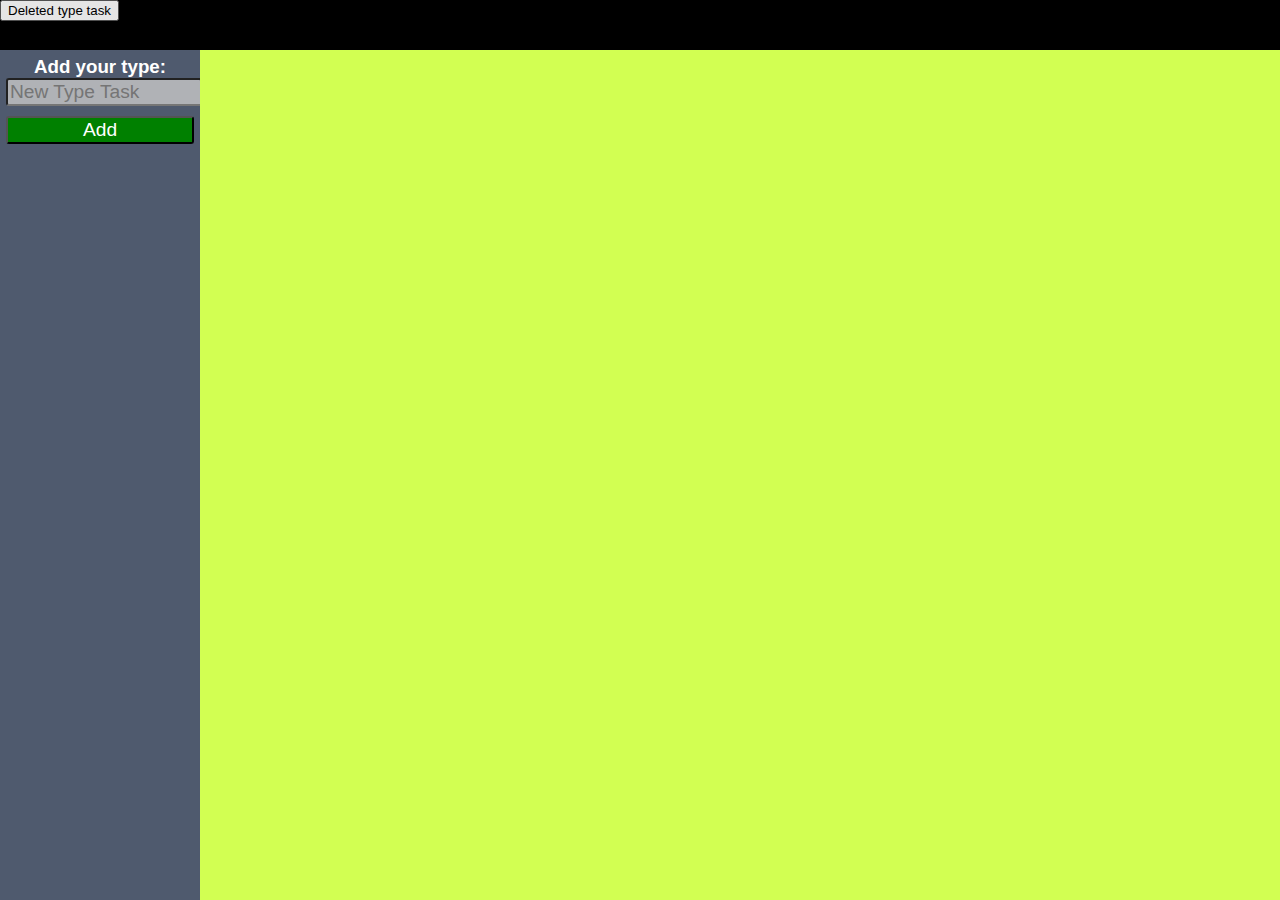
<file: index.html>
﻿<!DOCTYPE html>
<html xmlns="http://www.w3.org/1999/xhtml">
<head>
    <title></title>
     <script src="http://www.parsecdn.com/js/parse-1.3.1.min.js"></script>
    <script src="http://code.jquery.com/jquery-2.0.0.min.js"></script>
    <link href="css/menu.css" rel="stylesheet" type="text/css"/>
    <!--   <link href='menu.css' rel='stylesheet' type='text/css'>-->
    <!--<link href='css/lib.css' rel='stylesheet' type='text/css'/>
    <link href='css/task.css' rel='stylesheet' type='text/css'/>
    <link href='css/table.css' rel='stylesheet' type='text/css'/>-->
    <link href='css/prog_css.css' rel='stylesheet' type='text/css'/>
    <link href="style/menu.css" rel="stylesheet" type="text/css"/>
    <link href="style/add_type_task.css" rel="stylesheet" type="text/css"/>
    <link href="style/header.css" rel="stylesheet" type="text/css"/>
    <link href="style/add_task.css" rel="stylesheet" type="text/css"/>
    <link href="style/add_status.css" rel="stylesheet" type="text/css"/>
    <link href="style/global.css" rel="stylesheet" type="text/css"/>
    <link href="style/center_tasks.css" rel="stylesheet" type="text/css"/>
    <link href="style/edit_problem.css" rel="stylesheet" type="text/css"/>
    <link href="style/deleted_type_task.css" rel="stylesheet" type="text/css"/>

    <link href="http://fonts.googleapis.com/css?family=Open+Sans:400,700,600" rel="stylesheet" type="text/css"/>
    <link href="http://netdna.bootstrapcdn.com/font-awesome/4.1.0/css/font-awesome.min.css" rel="stylesheet"/>
     <script type="text/javascript" src="js/ViewModel/click_events.js"></script>
   
    
    
    
    
</head>
<body>
    <div class="data_refreshing_overlay" >
      <div class="spinner" >
          <div class="spinner"  style="position: relative; width: 0px; z-index: 2000000000; left: 0px; top: 0px;">
              <div style="position: absolute; top: -2px; opacity: 0.7; -webkit-animation: mymove 1s linear infinite;">
                  <div style="transform: rotate(0deg) translate(16px, 0px); " class="bar-circle"></div>
              </div>
              <div style="position: absolute; top: -2px; opacity: 0.7; -webkit-animation: mymove1 1s linear infinite;">
                  <div style="transform: rotate(36deg) translate(16px, 0px);" class="bar-circle"></div>

              </div>
              <div style="position: absolute; top: -2px; opacity: 0.7; -webkit-animation: mymove2 1s linear infinite;">
                  <div style="transform: rotate(72deg) translate(16px, 0px);" class="bar-circle"></div>

              </div>
              <div style="position: absolute; top: -2px; opacity: 0.7; -webkit-animation: mymove3 1s linear infinite;">
                  <div style="transform: rotate(108deg) translate(16px, 0px);" class="bar-circle"></div></div>
              <div style="position: absolute; top: -2px; opacity: 0.7; -webkit-animation: mymove4 1s linear infinite">
                  <div style="transform: rotate(144deg) translate(16px, 0px); " class="bar-circle"></div>

              </div>
              <div style="position: absolute; top: -2px; opacity: 0.7; -webkit-animation: mymove5 1s linear infinite;">
                  <div style="transform: rotate(180deg) translate(16px, 0px);" class="bar-circle"></div>
              </div>
              <div style="position: absolute; top: -2px; opacity: 0.7; -webkit-animation: mymove6 1s linear infinite;">
                  <div style="  transform: rotate(216deg) translate(16px, 0px);" class="bar-circle"></div>

              </div>
              <div style="position: absolute; top: -2px; opacity: 0.7; -webkit-animation: mymove7 1s linear infinite;">
                  <div style="transform: rotate(252deg) translate(16px, 0px);" class="bar-circle"></div>

              </div>
              <div style="position: absolute; top: -2px; opacity: 0.7; -webkit-animation: mymove8 1s linear infinite;">
                  <div style="transform: rotate(288deg) translate(16px, 0px);" class="bar-circle"></div>

              </div>
              <div style="position: absolute; top: -2px; opacity: 0.7; -webkit-animation: mymove9 1s linear infinite;">
                  <div style="transform: rotate(324deg) translate(16px, 0px); " class="bar-circle"></div>

              </div>

          </div>
      </div>
    </div>
    <div id="contentWrapper">

        <div id="contentLeft">
            
        <div class="add_type_task">
            <h3>Add your type:</h3>
            <input data-bind="value: tasks " type="text" placeholder="New Type Task"/>
            <button data-bind="click: addTask " type="button">Add</button>
        </div>
        <ul data-bind="foreach: arraTask  " id="leftNavigation">
            <li>
                <a data-bind="text: tasks, click: $root.print_task " href="#"></a>
            </li>
        </ul>
    </div>
        <div id="contentRight">

            <div class="header">
                <button data-bind="click: delete_tasks">Deleted type task</button>
            </div>
            <div class="center_tasks">
            <ul data-bind="foreach: return_task_some_status_tasks()" class="task">
                <li>
                    <div  class="problem" data-bind="if: boolTask()">
                       <div>Title: <h3 data-bind="text: task_title"></h3></div> 
                        <div>Description:
                            <span data-bind="text: task_description"></span>
                        </div>
                        <div> Estimation:
                            <strong data-bind="text: task_estimation"></strong>
                        </div>
                        <div> Status:
                            <strong data-bind="text: task_status"></strong>
                        </div>
                        <a data-bind="click: $root.remove_task" type="button">x</a>
                        <div>
                            <strong>Created at: </strong><span data-bind="text: createdAt"></span>
                        </div>
                        <div>
                           <strong>Updated at: </strong> <span data-bind="text: updatedAt"></span>
                        </div>
                        <button data-bind="click: $root.edit_task" type="button">Edit</button>
                        
                    </div>
                    <div class="edit_problem" data-bind="ifnot: boolTask">
                        <input type="text" data-bind="value: task_title"/>
                        <textarea style="height: 120px" data-bind="value: task_description"></textarea>
                        <input type="text" data-bind="value: task_estimation"/>
                        <select class="edit_selected_status" data-bind="foreach: $root.return_status_task(), value: task_status">
                            <option data-bind="text: name_status "></option>
                        </select>
                        <button data-bind="click: $root.edit_task" type="button">Save</button>
                    </div>
                </li>
            </ul>
        </div>
              <div data-bind="if: boolTypeTasks" class="add_task">
            <div class="add_new_problem">
                <h3>Add some task</h3>
                <input data-bind="value: task_title" type="text" placeholder="Title Task"/>
                <textarea data-bind="value: task_description" placeholder="Description"></textarea>
                <input data-bind="value: task_estimation" type="text" placeholder="Esti"/>
                <select id="status_ltis"  data-bind="foreach: return_status_task()">
                    <option data-bind="text: name_status"></option>
                </select>
                <button data-bind="click: push_Task">Add</button>
            </div>
            <div class="add_new_status">
                <h3>Add some status</h3>
                <input data-bind="value: name_status" class="add_status" type="text" placeholder="add status" />
                <button data-bind="click: push_status" type="button" class="add_status">add</button>
            </div>
        </div>
            </div>

        </div>
        

        <script type="text/javascript" src="js/update/updateTask.js"></script>
    <script type="text/javascript" src="js/get/getTask.js"></script>
    <script type="text/javascript" src="js/get/getType.js"></script>
    <script type="text/javascript" src="js/get/getStatus.js"></script>
    <script type="text/javascript" src="js/set/saveTask.js"></script>
    <script type="text/javascript" src="js/set/saveType.js"></script>
    <script type="text/javascript" src="js/set/saveStatus.js"></script>
     <script type="text/javascript" src="js/delete/deleteTask.js"></script>
    <script type="text/javascript" src="js/delete/deleteType.js"></script>
    <script type="text/javascript" src="js/delete/deleteStatus.js"></script>
    <script type="text/javascript" src="js/11.js"></script>
    <script type="text/javascript" src="js/11.js"></script>
    <script type="text/javascript" src="js/view_model.js"></script>
    <script type="text/javascript" src="js/getTask.js"></script>
    
    <script type="text/javascript" src="js/menu_js/jquery.ssd-vertical-navigation.js"></script>
    <script type="text/javascript" src="js/menu_js/app.js"></script>
</body>
</html>
</file>
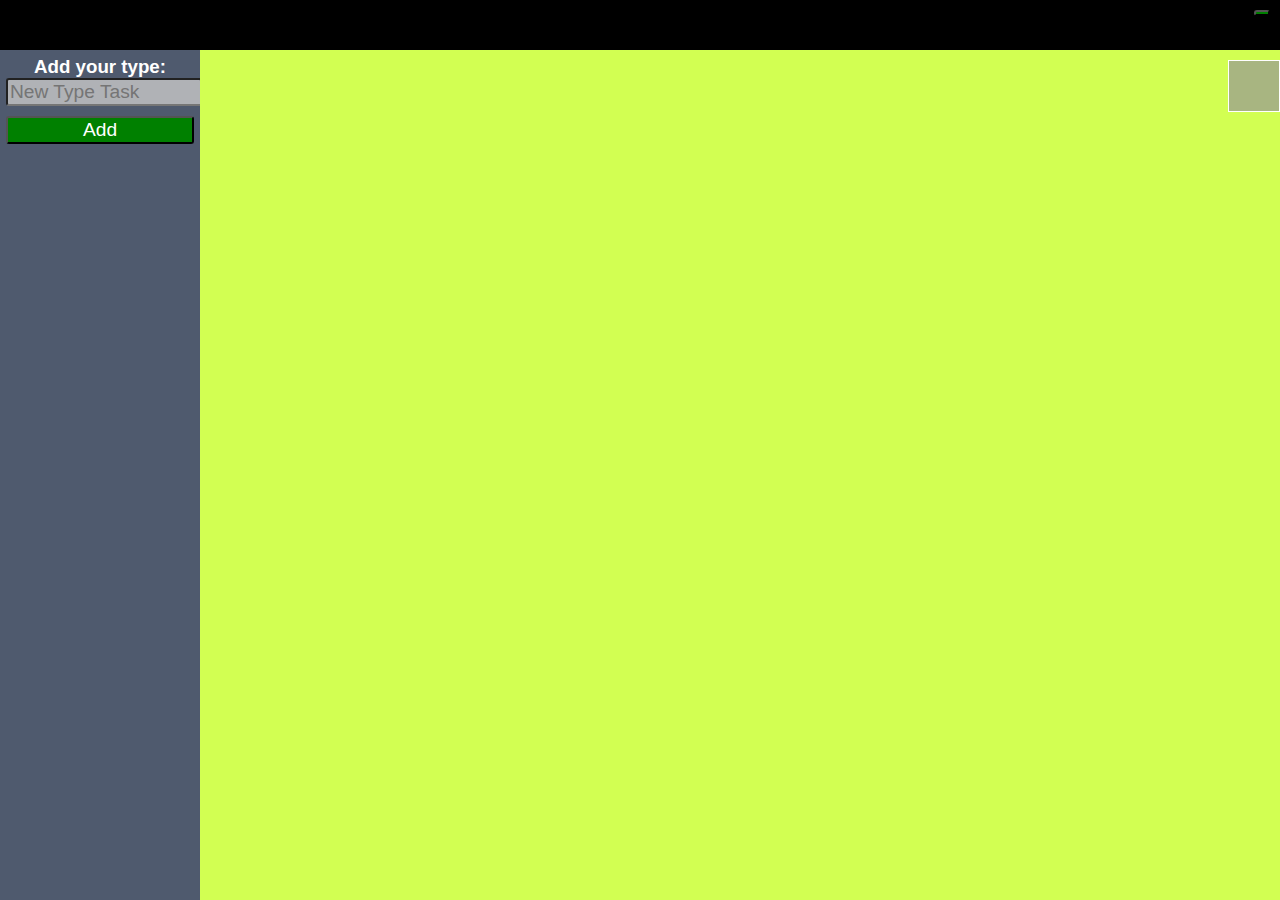
<file: style/index.html>
﻿<!DOCTYPE html>
<html xmlns="http://www.w3.org/1999/xhtml">
<head>
    <title></title>
     <script src="http://www.parsecdn.com/js/parse-1.3.1.min.js"></script>
   <!-- <script src="http://code.jquery.com/jquery-2.0.0.min.js"></script>-->
    <script src="../js/jquery-2.1.1.js"></script>
    <link href="../css/menu.css" rel="stylesheet" type="text/css"/>
    <!--   <link href='menu.css' rel='stylesheet' type='text/css'>-->
    <!--<link href='css/lib.css' rel='stylesheet' type='text/css'/>
    <link href='css/task.css' rel='stylesheet' type='text/css'/>-->
    <link href='../css/table.css' rel='stylesheet' type='text/css'/>
    <link href='../css/prog_css.css' rel='stylesheet' type='text/css'/>
    <link href="menu.css" rel="stylesheet" type="text/css"/>
    <link href="add_type_task.css" rel="stylesheet" type="text/css"/>
    <link href="header.css" rel="stylesheet" type="text/css"/>
    <link href="add_task.css" rel="stylesheet" type="text/css"/>
    <link href="add_status.css" rel="stylesheet" type="text/css"/>
    <link href="global.css" rel="stylesheet" type="text/css"/>
    <link href="center_tasks.css" rel="stylesheet" type="text/css"/>
    <link href="edit_problem.css" rel="stylesheet" type="text/css"/>
    <link href="deleted_type_task.css" rel="stylesheet" type="text/css"/>

    <link href="http://fonts.googleapis.com/css?family=Open+Sans:400,700,600" rel="stylesheet" type="text/css"/>
    <link href="http://netdna.bootstrapcdn.com/font-awesome/4.1.0/css/font-awesome.min.css" rel="stylesheet"/>
     <script type="text/javascript" src="../js/ViewModel/click_events.js"></script>
   
    
    
    
    
</head>
<body>
    <div class="data_refreshing_overlay" >
      <div class="spinner" >
          <div class="spinner"  style="position: relative; width: 0px; z-index: 2000000000; left: 0px; top: 0px;">
              <div style="position: absolute; top: -2px; opacity: 0.7; -webkit-animation: mymove 1s linear infinite;">
                  <div style="transform: rotate(0deg) translate(16px, 0px); " class="bar-circle"></div>
              </div>
              <div style="position: absolute; top: -2px; opacity: 0.7; -webkit-animation: mymove1 1s linear infinite;">
                  <div style="transform: rotate(36deg) translate(16px, 0px);" class="bar-circle"></div>

              </div>
              <div style="position: absolute; top: -2px; opacity: 0.7; -webkit-animation: mymove2 1s linear infinite;">
                  <div style="transform: rotate(72deg) translate(16px, 0px);" class="bar-circle"></div>

              </div>
              <div style="position: absolute; top: -2px; opacity: 0.7; -webkit-animation: mymove3 1s linear infinite;">
                  <div style="transform: rotate(108deg) translate(16px, 0px);" class="bar-circle"></div></div>
              <div style="position: absolute; top: -2px; opacity: 0.7; -webkit-animation: mymove4 1s linear infinite">
                  <div style="transform: rotate(144deg) translate(16px, 0px); " class="bar-circle"></div>

              </div>
              <div style="position: absolute; top: -2px; opacity: 0.7; -webkit-animation: mymove5 1s linear infinite;">
                  <div style="transform: rotate(180deg) translate(16px, 0px);" class="bar-circle"></div>
              </div>
              <div style="position: absolute; top: -2px; opacity: 0.7; -webkit-animation: mymove6 1s linear infinite;">
                  <div style="  transform: rotate(216deg) translate(16px, 0px);" class="bar-circle"></div>

              </div>
              <div style="position: absolute; top: -2px; opacity: 0.7; -webkit-animation: mymove7 1s linear infinite;">
                  <div style="transform: rotate(252deg) translate(16px, 0px);" class="bar-circle"></div>

              </div>
              <div style="position: absolute; top: -2px; opacity: 0.7; -webkit-animation: mymove8 1s linear infinite;">
                  <div style="transform: rotate(288deg) translate(16px, 0px);" class="bar-circle"></div>

              </div>
              <div style="position: absolute; top: -2px; opacity: 0.7; -webkit-animation: mymove9 1s linear infinite;">
                  <div style="transform: rotate(324deg) translate(16px, 0px); " class="bar-circle"></div>

              </div>

          </div>
      </div>
    </div>
    <div class="button_add"></div>
    <!--<img class="background" style="overflow:hidden;"src="http://westyle.ru/uploads/posts/2010-02/1265320839_chalks-suite-1-0-152876194.jpg"/>-->
    <div id="contentWrapper">

        <div id="contentLeft">
            
        <div class="add_type_task">
            <h3>Add your type:</h3>
            <input data-bind="value: tasks " type="text" placeholder="New Type Task"/>
            <button data-bind="click: addTask " type="button">Add</button>
        </div>
        <ul data-bind="foreach: arraTask  " id="leftNavigation">
            <li>
                <a data-bind="text: tasks, click: $root.print_task " href="#"></a>
            </li>
        </ul>
         <!--   <div class="about" data-bind="foreach: return_status_task()">
                <div data-bind="text: $root.same_task($data.name_status) "></div>
            </div>-->
    </div>
        <div id="contentRight">

            <div class="header">
                <!--<button id="hide"></button>-->
                <button data-bind="if: boolTypeTasks , click: delete_tasks" class="deleted_type">Deleted active type task</button>
            </div>
            <div class="center_tasks">
          <div  data-bind="foreach: return_status_task()">
              <div class="table">
                <h2 data-bind="text: $data.name_status"></h2>
                  <a href="#" style="color: red; position: absolute; top: 2px; right: 3px;"
                        data-bind="click: $root.delete_status">X
                  </a>
                <div data-bind="foreach: $root.same_task($data.name_status) " >
                    
                   <div  class="problem" data-bind="if: boolTask()">
                       <div>Title: <h3 data-bind="text: task_title"></h3></div> 
                        <div>Description:
                            <span data-bind="text: task_description"></span>
                        </div>
                        <div> Estimation:
                            <strong data-bind="text: task_estimation"></strong>
                        </div>
                        <div> Status:
                            <strong data-bind="text: task_status"></strong>
                        </div>
                        <a data-bind="click: $root.remove_task" type="button">x</a>
                        <div>
                            <strong>Created at: </strong><span data-bind="text: createdAt"></span>
                        </div>
                        <div>
                           <strong>Updated at: </strong> <span data-bind="text: updatedAt"></span>
                        </div>
                        <button data-bind="enable: !$data.trueEdit, click: $root.edit_task" type="button">Edit</button>
                        
                    </div>
                    <div class="edit_problem" data-bind="ifnot: boolTask">
                        <input type="text" data-bind="value: task_title"/>
                        <textarea style="height: 120px" data-bind="value: task_description"></textarea>
                        <input type="text" data-bind="value: task_estimation"/>
                        <select class="edit_selected_status" data-bind="foreach: $root.return_status_task(), value: $data.last_status">
                            <option data-bind="text: name_status "></option>
                        </select>
                        <button data-bind="click: $root.save_task" type="button">Save</button>
                    </div>
                   </div>
               </div>
            </div>
            </div>
            </div>
        </div>
              <div  class="add_task" data-bind="if: boolTypeTasks">
            <div class="add_new_problem">
                <h3>Add some task</h3>
                <p id="size"></p>
         
                <input data-bind="value: task_title" type="text" placeholder="Title Task"/>
                <textarea data-bind="value: task_description" placeholder="Description"></textarea>
                <input data-bind="value: task_estimation" type="text" placeholder="Esti"/>
                <select id="status_ltis"  data-bind="foreach: return_status_task()">
                    <option data-bind="text: name_status"></option>
                </select>
                <button data-bind="click: push_Task">Add</button>
            </div>
            <div class="add_new_status">
                <h3>Add some status</h3>
                <input data-bind="value: name_status" class="add_status" type="text" placeholder="add status" />
                <button data-bind="click: push_status" type="button" class="add_status">add</button>
            </div>
        </div>
            </div>

        </div>
        

        <script type="text/javascript" src="../js/update/updateTask.js"></script>
    <script type="text/javascript" src="../js/get/getTask.js"></script>
    <script type="text/javascript" src="../js/get/getType.js"></script>
    <script type="text/javascript" src="../js/get/getStatus.js"></script>
    <script type="text/javascript" src="../js/set/saveTask.js"></script>
    <script type="text/javascript" src="../js/set/saveType.js"></script>
    <script type="text/javascript" src="../js/set/saveStatus.js"></script>
     <script type="text/javascript" src="../js/delete/deleteTask.js"></script>
    <script type="text/javascript" src="../js/delete/deleteType.js"></script>
    <script type="text/javascript" src="../js/delete/deleteStatus.js"></script>
    <script type="text/javascript" src="../js/11.js"></script>
    <script type="text/javascript" src="../js/11.js"></script>
    <script type="text/javascript" src="../js/view_model.js"></script>
    <script type="text/javascript" src="../js/getTask.js"></script>
    
    <script type="text/javascript" src="../js/menu_js/jquery.ssd-vertical-navigation.js"></script>
    <script type="text/javascript" src="../js/menu_js/app.js"></script>
</body>
</html>
</file>
<file: css/menu.css>
﻿a
{
    text-decoration: none;
}

h1
{
    margin-top: 0;
}

#contentWrapper
{
    width: 100%;
    height: 100%;
    position: relative;
}

#contentLeft
{
    z-index: 10;
    width: 250px;
    height: 100%;
    position: fixed;
    top: 0;
    left: 0;
    background-color: #283c51;
}

/*#contentRight {
  padding: 1.3rem 2rem;
  margin-left: 250px;
}*/

#leftNavigation
{
    margin: 5rem 0;
}

    #leftNavigation:first-child
    {
        border-top: solid 1px #395673;
    }

    #leftNavigation, #leftNavigation li ul
    {

        list-style: none;
        padding: 0;
    }

        #leftNavigation li a
        {
            font-size: 1.2rem;
            display: block;
            padding: 0.8rem 0.5rem 0.8rem 3rem;
            color: #adadad;
            border-bottom: solid 1px #395673;
            text-overflow: ellipsis;
            overflow: hidden;
            position: relative;
            -webkit-transition: color 0.2s ease;
            transition: color 0.2s ease;
        }
            /*#leftNavigation li a, #leftNavigation li a .leftNavIcon {
  line-height: 120%;
}*/
            #leftNavigation li a .leftNavIcon
            {
                position: absolute;
                top: 0;
                left: 0;
                width: 3rem;
                padding: 0.8rem 0;
                text-align: center;
            }

            #leftNavigation li a:hover
            {
                color: white;
            }
        /*#leftNavigation li ul {
  display: none;
  margin: 0;
  background-color: #17232f;
}
#leftNavigation li ul li a {
  border-bottom: solid 1px #233547;
}
#leftNavigation li ul li:last-child a {
  border-bottom: none;
}
#leftNavigation li ul li.active a {
  color: white;
}*/
        #leftNavigation li.active > a
        {
            color: white;
        }

        #leftNavigation li.active ul
        {
            display: block;
        }

        #leftNavigation > li.active
        {
            background-color: #427c97;
        }
.add_type_task input
{

}
</file>
<file: css/lib.css>
﻿@import url(http://fonts.googleapis.com/css?family=Ubuntu:400,500);
@charset 'UTF-8';
@font-face {
  font-family: 'entypo';
  font-style: 'normal';
  font-weight: 'normal';
  src: url('http://weloveiconfonts.com/api/fonts/entypo/entypo.eot');
  src: url('http://weloveiconfonts.com/api/fonts/entypo/entypo.eot?#iefix') format('eot'), url('http://weloveiconfonts.com/api/fonts/entypo/entypo.woff') format('woff'), url('http://weloveiconfonts.com/api/fonts/entypo/entypo.ttf') format('truetype'), url('http://weloveiconfonts.com/api/fonts/entypo/entypo.svg#entypo') format('svg');
}
/* Sidebar */
.entypo-note:before {
  content: "\266a";
}
.entypo-note-beamed:before {
  content: "\266b";
}
.entypo-music:before {
  content: "\1f3b5";
}
.entypo-search:before {
  content: "\1f50d";
}
.entypo-flashlight:before {
  content: "\1f526";
}
.entypo-mail:before {
  content: "\2709";
}
.entypo-heart:before {
  content: "\2665";
}
.entypo-heart-empty:before {
  content: "\2661";
}
.entypo-star:before {
  content: "\2605";
}
.entypo-star-empty:before {
  content: "\2606";
}
.entypo-user:before {
  content: "\1f464";
}
.entypo-users:before {
  content: "\1f465";
}
.entypo-user-add:before {
  content: "\e700";
}
.entypo-video:before {
  content: "\1f3ac";
}
.entypo-picture:before {
  content: "\1f304";
}
.entypo-camera:before {
  content: "\1f4f7";
}
.entypo-layout:before {
  content: "\268f";
}
.entypo-menu:before {
  content: "\2630";
}
.entypo-check:before {
  content: "\2713";
}
.entypo-cancel:before {
  content: "\2715";
}
.entypo-cancel-circled:before {
  content: "\2716";
}
.entypo-cancel-squared:before {
  content: "\274e";
}
.entypo-plus:before {
  content: "\2b";
}
.entypo-plus-circled:before {
  content: "\2795";
}
.entypo-plus-squared:before {
  content: "\229e";
}
.entypo-minus:before {
  content: "\2d";
}
.entypo-minus-circled:before {
  content: "\2796";
}
.entypo-minus-squared:before {
  content: "\229f";
}
.entypo-help:before {
  content: "\2753";
}
.entypo-help-circled:before {
  content: "\e704";
}
.entypo-info:before {
  content: "\2139";
}
.entypo-info-circled:before {
  content: "\e705";
}
.entypo-back:before {
  content: "\1f519";
}
.entypo-home:before {
  content: "\2302";
}
.entypo-link:before {
  content: "\1f517";
}
.entypo-attach:before {
  content: "\1f4ce";
}
.entypo-lock:before {
  content: "\1f512";
}
.entypo-lock-open:before {
  content: "\1f513";
}
.entypo-eye:before {
  content: "\e70a";
}
.entypo-tag:before {
  content: "\e70c";
}
.entypo-bookmark:before {
  content: "\1f516";
}
.entypo-bookmarks:before {
  content: "\1f4d1";
}
.entypo-flag:before {
  content: "\2691";
}
.entypo-thumbs-up:before {
  content: "\1f44d";
}
.entypo-thumbs-down:before {
  content: "\1f44e";
}
.entypo-download:before {
  content: "\1f4e5";
}
.entypo-upload:before {
  content: "\1f4e4";
}
.entypo-upload-cloud:before {
  content: "\e711";
}
.entypo-reply:before {
  content: "\e712";
}
.entypo-reply-all:before {
  content: "\e713";
}
.entypo-forward:before {
  content: "\27a6";
}
.entypo-quote:before {
  content: "\275e";
}
.entypo-code:before {
  content: "\e714";
}
.entypo-export:before {
  content: "\e715";
}
.entypo-pencil:before {
  content: "\270e";
}
.entypo-feather:before {
  content: "\2712";
}
.entypo-print:before {
  content: "\e716";
}
.entypo-retweet:before {
  content: "\e717";
}
.entypo-keyboard:before {
  content: "\2328";
}
.entypo-comment:before {
  content: "\e718";
}
.entypo-chat:before {
  content: "\e720";
}
.entypo-bell:before {
  content: "\1f514";
}
.entypo-attention:before {
  content: "\26a0";
}
.entypo-alert:before {
  content: "\1f4a5'";
}
.entypo-vcard:before {
  content: "\e722";
}
.entypo-address:before {
  content: "\e723";
}
.entypo-location:before {
  content: "\e724";
}
.entypo-map:before {
  content: "\e727";
}
.entypo-direction:before {
  content: "\27a2";
}
.entypo-compass:before {
  content: "\e728";
}
.entypo-cup:before {
  content: "\2615";
}
.entypo-trash:before {
  content: "\e729";
}
.entypo-doc:before {
  content: "\e730";
}
.entypo-docs:before {
  content: "\e736";
}
.entypo-doc-landscape:before {
  content: "\e737";
}
.entypo-doc-text:before {
  content: "\1f4c4";
}
.entypo-doc-text-inv:before {
  content: "\e731";
}
.entypo-newspaper:before {
  content: "\1f4f0";
}
.entypo-book-open:before {
  content: "\1f4d6";
}
.entypo-book:before {
  content: "\1f4d5";
}
.entypo-folder:before {
  content: "\1f4c1";
}
.entypo-archive:before {
  content: "\e738";
}
.entypo-box:before {
  content: "\1f4e6";
}
.entypo-rss:before {
  content: "\e73a";
}
.entypo-phone:before {
  content: "\1f4dE";
}
.entypo-cog:before {
  content: "\2699";
}
.entypo-tools:before {
  content: "\2692";
}
.entypo-share:before {
  content: "\e73c";
}
.entypo-shareable:before {
  content: "\e73e";
}
.entypo-basket:before {
  content: "\e73d";
}
.entypo-bag:before {
  content: "\1f45c'";
}
.entypo-calendar:before {
  content: "\1f4c5";
}
.entypo-login:before {
  content: "\e740";
}
.entypo-logout:before {
  content: "\e741";
}
.entypo-mic:before {
  content: "\1f3a4";
}
.entypo-mute:before {
  content: "\1f507";
}
.entypo-sound:before {
  content: "\1f50a";
}
.entypo-volume:before {
  content: "\e742";
}
.entypo-clock:before {
  content: "\1f554";
}
.entypo-hourglass:before {
  content: "\23f3";
}
.entypo-lamp:before {
  content: "\1f4a1";
}
.entypo-light-down:before {
  content: "\1f505";
}
.entypo-light-up:before {
  content: "\1f506";
}
.entypo-adjust:before {
  content: "\25d1";
}
.entypo-block:before {
  content: "\1f6ab";
}
.entypo-resize-full:before {
  content: "\e744";
}
.entypo-resize-small:before {
  content: "\e746";
}
.entypo-popup:before {
  content: "\e74c";
}
.entypo-publish:before {
  content: "\e74d";
}
.entypo-window:before {
  content: "\e74e";
}
.entypo-arrow-combo:before {
  content: "\e74f";
}
.entypo-down-circled:before {
  content: "\e758";
}
.entypo-left-circled:before {
  content: "\e759";
}
.entypo-right-circled:before {
  content: "\e75a";
}
.entypo-up-circled:before {
  content: "\e75b";
}
.entypo-down-open:before {
  content: "\e75c";
}
.entypo-left-open:before {
  content: "\e75d";
}
.entypo-right-open:before {
  content: "\e75e";
}
.entypo-up-open:before {
  content: "\e75f";
}
.entypo-down-open-mini:before {
  content: "\e760";
}
.entypo-left-open-mini:before {
  content: "\e761";
}
.entypo-right-open-mini:before {
  content: "\e762";
}
.entypo-up-open-mini:before {
  content: "\e763";
}
.entypo-down-open-big:before {
  content: "\e764";
}
.entypo-left-open-big:before {
  content: "\e765";
}
.entypo-right-open-big:before {
  content: "\e766";
}
.entypo-up-open-big:before {
  content: "\e767";
}
.entypo-down:before {
  content: "\2b07";
}
.entypo-left:before {
  content: "\2b05";
}
.entypo-right:before {
  content: "\27a1";
}
.entypo-up:before {
  content: "\2b06";
}
.entypo-down-dir:before {
  content: "\25be";
}
.entypo-left-dir:before {
  content: "\25c2";
}
.entypo-right-dir:before {
  content: "\25b8";
}
.entypo-up-dir:before {
  content: "\25b4";
}
.entypo-down-bold:before {
  content: "\e4b0";
}
.entypo-left-bold:before {
  content: "\e4ad";
}
.entypo-right-bold:before {
  content: "\e4ae";
}
.entypo-up-bold:before {
  content: "\e4af";
}
.entypo-down-thin:before {
  content: "\2193";
}
.entypo-left-thin:before {
  content: "\2190";
}
.entypo-right-thin:before {
  content: "\2192";
}
.entypo-up-thin:before {
  content: "\2191";
}
.entypo-ccw:before {
  content: "\27f2";
}
.entypo-cw:before {
  content: "\27f3";
}
.entypo-arrows-ccw:before {
  content: "\1f504";
}
.entypo-level-down:before {
  content: "\21b3";
}
.entypo-level-up:before {
  content: "\21b0";
}
.entypo-shuffle:before {
  content: "\1f500";
}
.entypo-loop:before {
  content: "\1f501";
}
.entypo-switch:before {
  content: "\21c6";
}
.entypo-play:before {
  content: "\25b6";
}
.entypo-stop:before {
  content: "\25a0";
}
.entypo-pause:before {
  content: "\2389";
}
.entypo-record:before {
  content: "\26ab";
}
.entypo-to-end:before {
  content: "\23ed";
}
.entypo-to-start:before {
  content: "\23ee";
}
.entypo-fast-forward:before {
  content: "\23e9";
}
.entypo-fast-backward:before {
  content: "\23ea";
}
.entypo-progress-0:before {
  content: "\e768";
}
.entypo-progress-1:before {
  content: "\e769";
}
.entypo-progress-2:before {
  content: "\e76a";
}
.entypo-progress-3:before {
  content: "\e76b";
}
.entypo-target:before {
  content: "\1f3af";
}
.entypo-palette:before {
  content: "\1f3a8";
}
.entypo-list:before {
  content: "\e005";
}
.entypo-list-add:before {
  content: "\e003";
}
.entypo-signal:before {
  content: "\1f4f6";
}
.entypo-trophy:before {
  content: "\1f3c6";
}
.entypo-battery:before {
  content: "\1f50b";
}
.entypo-back-in-time:before {
  content: "\e771";
}
.entypo-monitor:before {
  content: "\1f4bb";
}
.entypo-mobile:before {
  content: "\1f4f1";
}
.entypo-network:before {
  content: "\e776";
}
.entypo-cd:before {
  content: "\1f4bf";
}
.entypo-inbox:before {
  content: "\e777";
}
.entypo-install:before {
  content: "\e778";
}
.entypo-globe:before {
  content: "\1f30e";
}
.entypo-cloud:before {
  content: "\2601";
}
.entypo-cloud-thunder:before {
  content: "\26c8";
}
.entypo-flash:before {
  content: "\26a1";
}
.entypo-moon:before {
  content: "\263d";
}
.entypo-flight:before {
  content: "\2708";
}
.entypo-paper-plane:before {
  content: "\e79b";
}
.entypo-leaf:before {
  content: "\1f342";
}
.entypo-lifebuoy:before {
  content: "\e788";
}
.entypo-mouse:before {
  content: "\e789";
}
.entypo-briefcase:before {
  content: "\1f4bc";
}
.entypo-suitcase:before {
  content: "\e78e";
}
.entypo-dot:before {
  content: "\e78b";
}
.entypo-dot-2:before {
  content: "\e78c";
}
.entypo-dot-3:before {
  content: "\e78d";
}
.entypo-brush:before {
  content: "\e79a";
}
.entypo-magnet:before {
  content: "\e7a1";
}
.entypo-infinity:before {
  content: "\221e";
}
.entypo-erase:before {
  content: "\232b";
}
.entypo-chart-pie:before {
  content: "\e751";
}
.entypo-chart-line:before {
  content: "\1f4c8";
}
.entypo-chart-bar:before {
  content: "\1f4ca";
}
.entypo-chart-area:before {
  content: "\1f53e";
}
.entypo-tape:before {
  content: "\2707";
}
.entypo-graduation-cap:before {
  content: "\1f393";
}
.entypo-language:before {
  content: "\e752";
}
.entypo-ticket:before {
  content: "\1f3ab";
}
.entypo-water:before {
  content: "\1f4a6";
}
.entypo-droplet:before {
  content: "\1f4a7";
}
.entypo-air:before {
  content: "\e753";
}
.entypo-credit-card:before {
  content: "\1f4b3";
}
.entypo-floppy:before {
  content: "\1f4be";
}
.entypo-clipboard:before {
  content: "\1f4cb";
}
.entypo-megaphone:before {
  content: "\1f4e3";
}
.entypo-database:before {
  content: "\e754";
}
.entypo-drive:before {
  content: "\e755";
}
.entypo-bucket:before {
  content: "\e756";
}
.entypo-thermometer:before {
  content: "\e757";
}
.entypo-key:before {
  content: "\1f511";
}
.entypo-flow-cascade:before {
  content: "\e790";
}
.entypo-flow-branch:before {
  content: "\e791";
}
.entypo-flow-tree:before {
  content: "\e792";
}
.entypo-flow-line:before {
  content: "\e793";
}
.entypo-flow-parallel:before {
  content: "\e794";
}
.entypo-rocket:before {
  content: "\1f680";
}
.entypo-gauge:before {
  content: "\e7a2";
}
.entypo-traffic-cone:before {
  content: "\e7a3";
}
.entypo-cc:before {
  content: "\e7a5";
}
.entypo-cc-by:before {
  content: "\e7a6";
}
.entypo-cc-nc:before {
  content: "\e7a7";
}
.entypo-cc-nc-eu:before {
  content: "\e7a8";
}
.entypo-cc-nc-jp:before {
  content: "\e7a9";
}
.entypo-cc-sa:before {
  content: "\e7aa";
}
.entypo-cc-nd:before {
  content: "\e7ab";
}
.entypo-cc-pd:before {
  content: "\e7ac";
}
.entypo-cc-zero:before {
  content: "\e7ad";
}
.entypo-cc-share:before {
  content: "\e7ae";
}
.entypo-cc-remix:before {
  content: "\e7af";
}
.entypo-github:before {
  content: "\f300";
}
.entypo-github-circled:before {
  content: "\f301";
}
.entypo-flickr:before {
  content: "\f303";
}
.entypo-flickr-circled:before {
  content: "\f304";
}
.entypo-vimeo:before {
  content: "\f306";
}
.entypo-vimeo-circled:before {
  content: "\f307";
}
.entypo-twitter:before {
  content: "\f309";
}
.entypo-twitter-circled:before {
  content: "\f30a";
}
.entypo-facebook:before {
  content: "\f30c";
}
.entypo-facebook-circled:before {
  content: "\f30d";
}
.entypo-facebook-squared:before {
  content: "\f30e";
}
.entypo-gplus:before {
  content: "\f30f";
}
.entypo-gplus-circled:before {
  content: "\f310";
}
.entypo-pinterest:before {
  content: "\f312";
}
.entypo-pinterest-circled:before {
  content: "\f313";
}
.entypo-tumblr:before {
  content: "\f315";
}
.entypo-tumblr-circled:before {
  content: "\f316";
}
.entypo-linkedin:before {
  content: "\f318";
}
.entypo-linkedin-circled:before {
  content: "\f319";
}
.entypo-dribbble:before {
  content: "\f31b";
}
.entypo-dribbble-circled:before {
  content: "\f31c";
}
.entypo-stumbleupon:before {
  content: "\f31e";
}
.entypo-stumbleupon-circled:before {
  content: "\f31f";
}
.entypo-lastfm:before {
  content: "\f321";
}
.entypo-lastfm-circled:before {
  content: "\f322";
}
.entypo-rdio:before {
  content: "\f324";
}
.entypo-rdio-circled:before {
  content: "\f325";
}
.entypo-spotify:before {
  content: "\f327";
}
.entypo-spotify-circled:before {
  content: "\f328";
}
.entypo-qq:before {
  content: "\f32a";
}
.entypo-instagrem:before {
  content: "\f32d";
}
.entypo-dropbox:before {
  content: "\f330";
}
.entypo-evernote:before {
  content: "\f333";
}
.entypo-flattr:before {
  content: "\f336";
}
.entypo-skype:before {
  content: "\f339";
}
.entypo-skype-circled:before {
  content: "\f33a";
}
.entypo-renren:before {
  content: "\f33c";
}
.entypo-sina-weibo:before {
  content: "\f33f";
}
.entypo-paypal:before {
  content: "\f342";
}
.entypo-picasa:before {
  content: "\f345";
}
.entypo-soundcloud:before {
  content: "\f348";
}
.entypo-mixi:before {
  content: "\f34b";
}
.entypo-behance:before {
  content: "\f34e";
}
.entypo-google-circles:before {
  content: "\f351";
}
.entypo-vkontakte:before {
  content: "\f354";
}
.entypo-smashing:before {
  content: "\f357";
}
.entypo-sweden:before {
  content: "\f601";
}
.entypo-db-shape:before {
  content: "\f600";
}
.entypo-logo-db:before {
  content: "\f603";
}

/* The "Wattpad" logo font
 * Wattpad is copyright (c) 2013 Wattpad, Inc.
 */
@font-face {
  font-family: 'HandelGothicNu';
  font-style: 'normal';
  font-weight: 'normal';
  src: url('https://dl.dropboxusercontent.com/u/64677443/HandelGothicNu.ttf') format('ttf');
}
.wattpad-logo:before {
  content: "w";
}

@font-face {
  font-family: 'zocial';
  font-style: 'normal';
  font-weight: 'normal';
  src: url('http://weloveiconfonts.com/api/fonts/zocial/zocial-regular-webfont.eot');
  src: url('http://weloveiconfonts.com/api/fonts/zocial/zocial-regular-webfont.eot?#iefix') format('eot'), url('http://weloveiconfonts.com/api/fonts/zocial/zocial-regular-webfont.woff') format('woff'), url('http://weloveiconfonts.com/api/fonts/zocial/zocial-regular-webfont.ttf') format('truetype'), url('http://weloveiconfonts.com/api/fonts/zocial/zocial-regular-webfont.svg#zocialregular') format('svg');
}
.zocial-acrobat:before {
  content: "\00E3";
}
.zocial-amazon:before {
  content: "a";
}
.zocial-android:before {
  content: "&";
}
.zocial-angellist:before {
  content: "\00D6";
}
.zocial-aol:before {
  content: "\"";
}
.zocial-appnet:before {
  content: "\00E1";
}
.zocial-appstore:before {
  content: "A";
}
.zocial-bitbucket:before {
  content: "\00E9";
}
.zocial-bitcoin:before {
  content: "2";
}
.zocial-blogger:before {
  content: "B";
}
.zocial-buffer:before {
  content: "\00E5";
}
.zocial-call:before {
  content: "7";
}
.zocial-cal:before {
  content: ".";
}
.zocial-cart:before {
  content: "\00C9";
}
.zocial-chrome:before {
  content: "[";
}
.zocial-cloudapp:before {
  content: "c";
}
.zocial-creativecommons:before {
  content: "C";
}
.zocial-delicious:before {
  content: "#";
}
.zocial-digg:before {
  content: ";";
}
.zocial-disqus:before {
  content: "Q";
}
.zocial-dribbble:before {
  content: "D";
}
.zocial-dropbox:before {
  content: "d";
}
.zocial-drupal:before {
  content: "\00E4";
}
.zocial-dwolla:before {
  content: "\00E0";
}
.zocial-email:before {
  content: "]";
}
.zocial-eventasaurus:before {
  content: "v";
}
.zocial-eventbrite:before {
  content: "|";
}
.zocial-eventful:before {
  content: "'";
}
.zocial-evernote:before {
  content: "E";
}
.zocial-facebook:before {
  content: "f";
}
.zocial-fivehundredpx:before {
  content: "0";
}
.zocial-flattr:before {
  content: "%";
}
.zocial-flickr:before {
  content: "F";
}
.zocial-forrst:before {
  content: ":";
}
.zocial-foursquare:before {
  content: "4";
}
.zocial-github:before {
  content: "g";
}
.zocial-gmail:before {
  content: "m";
}
.zocial-google:before {
  content: "G";
}
.zocial-googleplay:before {
  content: "h";
}
.zocial-googleplus:before {
  content: "+";
}
.zocial-gowalla:before {
  content: "@";
}
.zocial-grooveshark:before {
  content: "8";
}
.zocial-guest:before {
  content: "?";
}
.zocial-html5:before {
  content: "5";
}
.zocial-ie:before {
  content: "6";
}
.zocial-instagram:before {
  content: "\00DC";
}
.zocial-instapaper:before {
  content: "I";
}
.zocial-intensedebate:before {
  content: "{";
}
.zocial-itunes:before {
  content: "i";
}
.zocial-klout:before {
  content: "K";
}
.zocial-lanyrd:before {
  content: "-";
}
.zocial-lastfm:before {
  content: "l";
}
.zocial-linkedin:before {
  content: "L";
}
.zocial-macstore:before {
  content: "^";
}
.zocial-meetup:before {
  content: "M";
}
.zocial-myspace:before {
  content: "_";
}
.zocial-ninetyninedesigns:before {
  content: "9";
}
.zocial-openid:before {
  content: "o";
}
.zocial-opentable:before {
  content: "\00C7";
}
.zocial-paypal:before {
  content: "$";
}
.zocial-pinboard:before {
  content: "n";
}
.zocial-pinterest:before {
  content: "1";
}
.zocial-plancast:before {
  content: "P";
}
.zocial-plurk:before {
  content: "j";
}
.zocial-pocket:before {
  content: "\00E7";
}
.zocial-podcast:before {
  content: "`";
}
.zocial-posterous:before {
  content: "~";
}
.zocial-print:before {
  content: "\00D1";
}
.zocial-quora:before {
  content: "q";
}
.zocial-reddit:before {
  content: ">";
}
.zocial-rss:before {
  content: "R";
}
.zocial-scribd:before {
  content: "}";
}
.zocial-skype:before {
  content: "S";
}
.zocial-smashing:before {
  content: "*";
}
.zocial-songkick:before {
  content: "k";
}
.zocial-soundcloud:before {
  content: "s";
}
.zocial-spotify:before {
  content: "=";
}
.zocial-statusnet:before {
  content: "\00E2";
}
.zocial-steam:before {
  content: "b";
}
.zocial-stripe:before {
  content: "\00A3";
}
.zocial-stumbleupon:before {
  content: "/";
}
.zocial-tumblr:before {
  content: "t";
}
.zocial-twitter:before {
  content: "T";
}
.zocial-viadeo:before {
  content: "H";
}
.zocial-vimeo:before {
  content: "V";
}
.zocial-vk:before {
  content: "N";
}
.zocial-weibo:before {
  content: "J";
}
.zocial-wikipedia:before {
  content: ",";
}
.zocial-windows:before {
  content: "W";
}
.zocial-wordpress:before {
  content: "w";
}
.zocial-xing:before {
  content: "X";
}
.zocial-yahoo:before {
  content: "Y";
}
.zocial-yelp:before {
  content: "y";
}
.zocial-youtube:before {
  content: "U";
}
* {
  font-family: 'Ubuntu', sans-serif;
  -webkit-transition: all 0.2s ease-out;
  -moz-transition: all 0.2s ease-out;
  -ms-transition: all 0.2s ease-out;
  -o-transition: all 0.2s ease-out;
  transition: all 0.2s ease-out;
  -webkit-box-sizing: border-box;
  -moz-box-sizing: border-box;
  box-sizing: border-box;
  position: relative;
}
[class*="entypo-"]:before {
  font-family: 'entypo', sans-serif;
}
[class*="zocial-"]:before {
  font-family: 'zocial', sans-serif;
}

/* Body "Theme" */
body {
  margin: 0;
  padding: 0;
}

/* Parallax Background
 * TODO: Make Background Dynamic
 */
.background {
  background: url("http://fc00.deviantart.net/fs71/i/2010/182/e/7/part_of_field_by_k1ffy.jpg") repeat;
  position: fixed;
  width: 100%;
  height: 300%;
  background-size:100%;
  background-repeat:no-repeat;
  top: 0;
  left: 0;
  z-index: -1
}

/* Navigation and misc */
#main-content {
  position: absolute;
  top:90px;
  left: 55px;
  right: 0px;
  height: 100%;
  padding: 10px;
}
#main-navigation {
  position: fixed;
  top: 40px;
  left: 0px;
  min-width: 5px;
  max-width: 55px;
  height: 100%;
  background-color: #F80;
  overflow: hidden;
  box-shadow: 0 0 10px rgba(0,0,0,0.3);
}
#main-navigation ul {
  list-style: none;
  padding: 0px;
}
#main-navigation ul li {
  white-space: nowrap;
}
#main-navigation ul li a {
  display: inline-block;
  text-decoration: none;
  font-size: 20px;
  color: #FFF;
  height: 55px;
  line-height: 55px;
  padding-right: 30px;
  width: 100%;
}
#main-navigation ul li a:before {
  display: inline-block;
  font-size: 30px;
  color: #FFF;
  width: 55px;
  text-align: center;
  line-height: 55px;
  -webkit-transition: all 0.2s ease-out;
  -moz-transition: all 0.2s ease-out;
  -ms-transition: all 0.2s ease-out;
  -o-transition: all 0.2s ease-out;
  transition: all 0.2s ease-out;
}
#main-navigation ul li a:hover {
  background-color: rgba(255, 255, 255, 0.8);
  color: #F80;
}
#main-navigation ul li a:hover:before {
  color: #F80;
}
#main-navigation ul li a.active-tab {
  background-color: #FFF;
  color: #F80;
}
#main-navigation ul li a.active-tab:before {
  color: #F80;
}
#main-navigation:hover {
  max-width: 200px;
  -webkit-box-shadow: 0 0 10px #995200;
  -moz-box-shadow: 0 0 10px #995200;
  box-shadow: 0 0 10px #995200;
}

/* Content */

.paper {
  background: #fff;
  box-shadow: 0 0 10px rgba(0,0,0,0.3);
  margin: 26px auto 0;
  max-width: 900px;
  min-height: 300px;
  padding: 24px;
  position: relative;
  width: 80%;
  line-height: 200%;
}

.paper h1 {
  text-align: center;
}
.paper:before, .paper:after {
  content: "";
  height: 98%;
  position: absolute;
  width: 100%;
  z-index: -1;
}
.paper:before {
  background: #fafafa;
  box-shadow: 0 0 8px rgba(0,0,0,0.2);
  left: -5px;
  top: 4px;
  transform: rotate(-2.5deg);
}
    .paper:after
    {
        background: #f6f6f6;
        box-shadow: 0 0 3px rgba(0,0,0,0.2);
        right: -3px;
        top: 1px;
        transform: rotate(1.4deg);
    }
</file>
<file: css/task.css>
﻿.task
{
    width: 100%;
    min-height: 100px;
    background-color: white;
    margin: 5px 0px 10px 0px;
    border-top: 1px dotted black;
    border-bottom: 1px dotted black;
}

    .task *
    {
        margin: 0;
    }

    .task p
    {
        margin-top: 5px;
        margin-left: 5px;
    }

    .task .title
    {
        font-weight: 500;
        font-size: 1.2em;
        text-align: center;
    }

    .task .created_on
    {
        display: inline-block;
    }

    .task .updated_on
    {
        display: inline-block;
        float: right;
    }

h1, h2
{
    margin: 0;
    text-align: center;
}

.add_new textarea
{
    width: 90%;
    margin: 2px;
}

.add_new input
{
    width: 90%;
    margin: 2px;
}

.est_wrap
{
    font-weight: 700;
}

.btn
{
    font-size: 1.1em;
    padding: 4px 22px 4px 20px;
    float: left;
    margin-left: 5px;
    border: 1px solid #999999;
    border-radius: 3px;
    background-color: lightgreen;
}

.type, .type1
{
    height: 40px;
    width: 100%;
    padding: 0;
}

    .type > li
    {height: 40px;
        width: 30%;
        display: inline-block;
        padding: 0;
        padding-top: 2px;
        padding-left: 3px;
        padding-bottom: 3px;
        margin: 2px;
        font-size: 0.87em;
        color: white;
        border-bottom: solid 1px white;
        text-overflow: ellipsis;
        overflow: hidden;
        position: relative;
        -webkit-transition: color 0.2s ease;
        transition: color 0.2s ease;
    }

.red_b
{
    border-top-left-radius: 5px;
    border-top-right-radius: 5px;
    border: none;
    background-color: #1A237E;
}

.type1 .red_b
{
    height: 40px;
    background-color: #1A237E;
}

.type1 > li
{
    width: 32%;
    display: inline-block;
    padding: 0;
    padding-top: 5px;
    font-size:1.05em;
    padding-left: 5px;
    margin: 0;
    
    color: white;
    border-bottom: solid 1px white;
    text-overflow: ellipsis;
    overflow: hidden;
    position: relative;
    -webkit-transition: color 0.2s ease;
    transition: color 0.2s ease;
}

    .type1 > li:hover
    {
        cursor: pointer;
    }

.type > li:hover
{
    cursor: pointer;
}

.left_menu
{
    border-bottom-left-radius: 5px;
    border-top-left-radius: 5px;
    float: left;
    height: 550px;
    width: 300px;
    position: fixed;
    top: 50px;
    left: 980px;
    background-color: #90A4AE;
}

.inputs
{
    width: 100%;
    margin: 0;
}

.leftNavIcon
{
    width: 3rem;
    text-align: center;
}

.type i
{
    margin-top: 2px;
    margin-left: 16px;
}



.red_b i
{
    text-align: center;
}
</file>
<file: css/table.css>
﻿.center_tasks>div{
    display: table;
    overflow: auto;
    border-collapse : separate;
    border-spacing : 5px;
    margin-left: 40px;
    padding-right: 350px;


    align-items: flex-start;

    display: flex;
    flex-direction: row;
    margin-bottom: 10px;
    overflow-x: auto;
    padding-bottom: 10px;
    position: absolute;
    top: 60;
    right: 300;
    bottom: 4;
    left: 300;
}
.table h2{
    text-align: center;
}

.table
{
    border: 3px solid #47598F;
    background-color: #D7D7D7;
    width: 300px;

    min-width: 300px;
    border-radius: 5px;
    font-size:1em;
    display: table-cell;
    top: 0;

    display: flex;
    flex-direction: column;
    flex: 0 0 260px;
    margin: 0 5px;
    padding: 4px 3px 3px;
    position: relative;
}
.header
{
    width:1130px;
    margin:0px 0px 0px 0px;
    float:left;
    height:50px;
    background:#000;

}
.wrapper_t
{
    padding-left:150px;
    margin:0px 0px 0px 250px;
    float:left;
    width:1130px;
    min-height: 600px;
    background-color: #D7D7D7;
}

.menu
{
    /*display: inline-block;*/
    margin-right: 30px;
    width: 150px;
    margin:5px;
    float: left;
    height: 600px;
    background-color: #D7D7D7;
}
.wrapper
{

}
</file>
<file: css/prog_css.css>
﻿div.progress {
  margin: 50px;
  padding: 0;
  width: 540px;
  height: 20px;
  background-color: #eef;
  border: 2px solid black;
}

div.progressIndicator {
  margin: 0;
  padding: 0;
  background-color: #fbcb46;
  position: relative;
  top: 0;
  left: 0px;

  width: 10%;
  height: 100%;
}
  
div.progressVal  {
  position: relative;
  top: -18px;
  margin: 0;
  padding: 0;
  height: 20px;
  text-align: center;
  font-weight: bold;
}

.hidden {
  position: absolute !important;
  top: -20em;
  left: -200em;
}

.focus {
  background-color: #eee !important;
}



.data_refreshing_overlay{

position: fixed;
top: 0px;
left: 0px;
min-height:680px;
bottom:0px;
z-index: 20;
width: 100%;
background-color: rgba(0,0,0,0.7);
}

.data_refreshing_overlay .spinner{
position: absolute;
top: 50%;
left: 50%;
z-index: 1;}

@-webkit-keyframes mymove{
    0% {opacity: 0;}
}
@-webkit-keyframes mymove1 {
    10% {opacity: 0;}
}
@-webkit-keyframes mymove2 {
    20% {opacity: 0;}
}
@-webkit-keyframes mymove3 {
    30% {opacity: 0;}
}
@-webkit-keyframes mymove4 {
    40% {opacity: 0;}
}
@-webkit-keyframes mymove5 {
    50% {opacity: 0;}
}
@-webkit-keyframes mymove6 {
    60% {opacity: 0;}
}

@-webkit-keyframes mymove7 {
    70% {opacity: 0;}
}
@-webkit-keyframes mymove8 {
    80% {opacity: 0;}
}
@-webkit-keyframes mymove9 {
    90% {opacity: 0;}
}

.bar-circle{position: absolute;
 width: 25px;
 height: 7px; 
box-shadow: rgba(0, 0, 0, 0.0980392) 0px 0px 1px;
transform-origin: left 50% 0px; 
 border-top-left-radius: 6px;
  border-top-right-radius: 6px; 
border-bottom-right-radius: 6px; 
border-bottom-left-radius: 6px;
 background-color: rgb(255, 255, 255);}
</file>
<file: style/menu.css>
﻿a
{
    text-decoration: none;
}

h1
{
    margin-top: 0;
}

#contentWrapper
{
    width: 100%;
    height: 100%;
    position: relative;
}

#contentLeft
{
    z-index: 10;
    width: 200px;
    height: 100%;
    position: fixed;
    top: 0;
    left: 0;
    background-color: #4f5a6e;
    /*#283c51;*/
    overflow-y: auto;
    max-width: 20%;
}

#contentRight {
   
/* height: 100%;
    width: 100%;
    overflow: hidden;*/
    width: 100%;
}

#leftNavigation
{
    margin: 5rem 0;
}

    #leftNavigation:first-child
    {
        border-top: 1px solid #1ba8ed;
    }

    #leftNavigation, #leftNavigation li ul
    {
        list-style: none;
        padding: 0;
    }

        #leftNavigation li a
        {
         
            display: block;
            padding: 0.8rem 0.5rem 0.8rem 3rem;
            color: #cfcfcf;
            border-bottom:1px solid #1ba8ed;
            text-overflow: ellipsis;
            overflow: hidden;
            position: relative;
            -webkit-transition: color 0.2s ease;
            transition: color 0.2s ease;
        }
            /*#leftNavigation li a, #leftNavigation li a .leftNavIcon {
  line-height: 120%;
}*/
            #leftNavigation li a .leftNavIcon
            {
                position: absolute;
                top: 0;
                left: 0;
                width: 3rem;
                padding: 0.8rem 0;
                text-align: center;
            }

            #leftNavigation li a:hover
            {
                color: white;
            }
        /*#leftNavigation li ul {
  display: none;
  margin: 0;
  background-color: #17232f;
}
#leftNavigation li ul li a {
  border-bottom: solid 1px #233547;
}
#leftNavigation li ul li:last-child a {
  border-bottom: none;
}
#leftNavigation li ul li.active a {
  color: white;
}*/
        #leftNavigation li.active > a
        {
            color: white;
        }

        #leftNavigation li.active ul
        {
            display: block;
        }

        #leftNavigation > li.active
        {
            background-color: #649fa9;
        }
</file>
<file: style/add_type_task.css>
.add_type_task
{
    width: 94%;
    position: relative;
    padding: 3%;
    margin-top: 50px;
}

    .add_type_task input
    {
        width: 100%;
        font-size: 1.2em;
        border-radius: 3px;
        background-color: RGBA(200,200,200,0.8);
        color: #000;
    }

    .add_type_task button
    {
        width: 94%;
        position: absolute;
        margin-top: 10px;
        font-size: 1.2em;
        border-radius: 3px;
        background-color: green;
        color: #ffffff;
    }

.main
{
    float: left;
    width: 100%;
    height: 100%;
    background-color: #666;
    margin: 50px 150px 0 0;
}
.cont_left_header
{
    color:#fff;
}
</file>
<file: style/header.css>
body{
    margin: 0 ;
    height: 100%;
    word-break: break-all;
}
.header{
    position:fixed;
    top:0;
    z-index:11;
    width: 100%;
    height: 50px;
    /*background-color: #424b5f;*/
    background-color: #000000;
}
</file>
<file: style/add_task.css>
.add_task{
    border-bottom-left-radius: 5px;
    border-top-left-radius: 5px;
    float: right;
    width: 320px;
    max-width: 25%;
    position: fixed;
    overflow: hidden;
    
    top: 55px;
    right: 0px;
    background-color: rgba(200,200,200,0.7);
    box-shadow: 0 0 10px rgba(0,0,0,0.5); /* Параметры тени */;


}

.add_task input,.add_task textarea,.add_task select,.add_task button{
    
    margin:5px auto;
    padding:10px;border: none;
}
.add_new_problem,.add_new_status{
    background-color: rgba(150,150,150,0.6);
    padding: 5%;
    border: 1px solid #ffffff;
  font-size:1.1em;
    box-shadow: 0 0 10px rgba(0,0,0,0.5); /* Параметры тени */;
    margin-bottom: 20px;
}
.add_new_problem >input ,.add_new_problem >textarea,.add_new_problem >select,.add_new_problem >button{
    display: block;
    width: 80%;
    padding: 0 5%;
    resize: none;
    margin:5px auto;
    padding:10px;
    text-align: center;
    background-color: RGBA(0,0,0,0.4);
    border-radius: 5px;
    margin: 6px auto;
    color: #ffffff;
}
h3{
    color: #ffffff;
    text-align: center;
}
.button_add
{
    position:fixed;
    top:60px;
    right:0;
    height:50px;
    width:50px;
    background-color:rgba(150,150,150,0.7);
    border: 1px solid #ffffff;
}
</file>
<file: style/add_status.css>
.add_new_status > input{
    width: 60%;
    border-radius:5px;
    background-color: RGBA(0,0,0,0.2);
    color: #ffffff;
    border: none;
   
}
.add_new_status > button{
    width: 30%;
    background-color: RGBA(0,0,0,0.2);
    color: #ffffff;
    border-radius: 5px;
  
}
</file>
<file: style/global.css>
button
{
    cursor: pointer;
}

body
{
    background-attachment:fixed;
    /*background-color: #98f4ab;*/
    background: rgb(210,255,82); /* Old browsers */
    /*background: -moz-linear-gradient(left, rgba(210,255,82,1) 0%, rgba(145,232,66,1) 100%); *//* FF3.6+ */
    /*background: -webkit-gradient(linear, left top, right top, color-stop(0%,rgba(210,255,82,1)), color-stop(100%,rgba(145,232,66,1))); *//* Chrome,Safari4+ */
    /*background: -webkit-linear-gradient(left, rgba(210,255,82,1) 0%,rgba(145,232,66,1) 100%); *//* Chrome10+,Safari5.1+ */
    /*background: -o-linear-gradient(left, rgba(210,255,82,1) 0%,rgba(145,232,66,1) 100%); *//* Opera 11.10+ */
    /*background: -ms-linear-gradient(left, rgba(210,255,82,1) 0%,rgba(145,232,66,1) 100%); *//* IE10+ */
    /*background: linear-gradient(to right, rgba(210,255,82,1) 0%,rgba(145,232,66,1) 100%); *//* W3C */
    /*filter: progid:DXImageTransform.Microsoft.gradient( startColorstr='#d2ff52', endColorstr='#91e842',GradientType=1 ); *//* IE6-9 */
    /*max-width:1200px;*/
    margin: 0 auto;
}

*
{
    font-family: "PT Sans",Helvetica,Arial,sans-serif;
}

.background
{
    position: fixed;
    top: 0;
    left: 0;
}
</file>
<file: style/center_tasks.css>
.center_tasks{
   
    margin-left:170px;
    height: 100%;
    margin-top:60px;
    z-index:0;
}
.problem,.edit_problem{


    width: 100%;
    margin: 5px 0;
    background-color: rgba(134, 128, 132, 0.95);
    border-radius: 5px;
    box-shadow: 0 0 10px rgba(0,0,0,0.5); /* Параметры тени */;
    text-align: center;
    position: relative;
}
.problem>strong{
    display: block;
}
.problem>*{
    padding: 3px 5px;
    color: #ffffff;
    
}
.problem> button{
    background-color: RGBA(0,0,0,0.4);
    border-radius:3px;
    width:100px;
}
.problem>a{
    position: absolute ;
    top: 0;
    right: 0;
    cursor: pointer;
  
}
.problem>select{
    background-color: #000000;
}
h3
{
    margin: 0 auto;
}
</file>
<file: style/edit_problem.css>
.edit_problem>*{
    display: block;
    width: 95%;
    background-color: RGBA(0,0,0,0.5);
    margin: 4px auto;
    border: none;
   
    border-radius: 5px;
    resize: none;
    color: #ffffff;
    box-shadow: 0 0 10px rgba(0,0,0,0.5); /* Параметры тени */;
}
</file>
<file: style/deleted_type_task.css>
.deleted_type{
    position: absolute;
    margin-top: 10px;
    font-size: 1.2em;
    border-radius: 3px;
    background-color: green;
    color: #ffffff;
    right: 10px;

}
</file>
